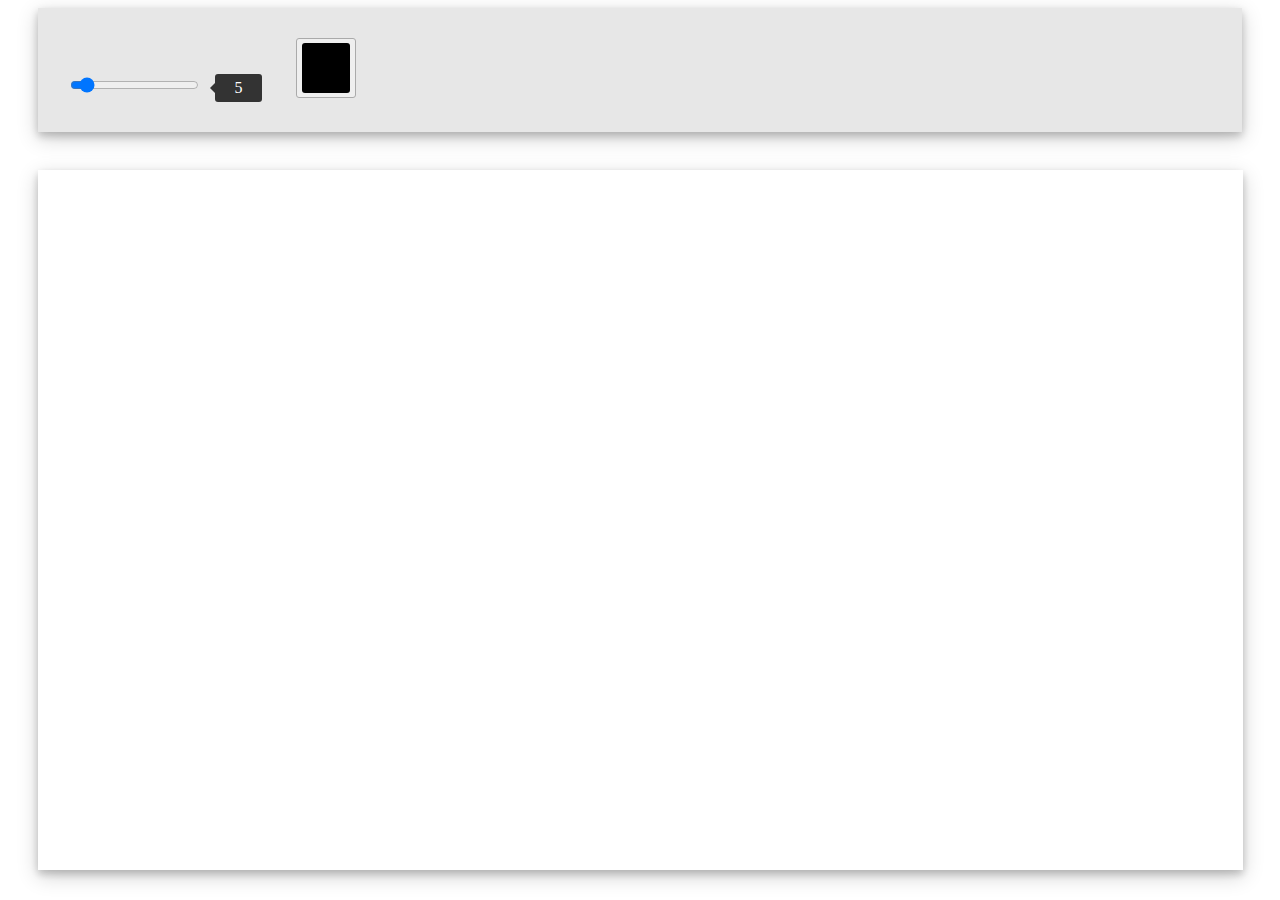
<file: public/index.html>
<!DOCTYPE html>
<html>
  <head>
    <meta charset="utf-8" />
    <meta name="viewport" content="width=device-width, initial-scale=1" />
    <title>Program Rycina</title>

    <script type="text/typescript" src="scripts/index.ts"></script>
    <link rel="stylesheet" href="css/style.css" />
    <!-- update the version number as needed -->
  </head>
  <body>
    <div class="menu">
      <input id="paintSize" type="range" class="paint-size" min="1" max="50" value="5" />
      <output for="paintSize" class="paint-size-val"></output>

      <input type="color" class="paint-color" />
    </div>
    <div class="paint-canvas-cnt"></div>
    <script type="text/javascript" src="scripts/typescript.min.js"></script>
    <script type="text/javascript" src="scripts/typescript.compile.min.js"></script>
  </body>
</html>
</file>
<file: public/css/style.css>
.menu {
  background: rgb(231, 231, 231);
  box-shadow: 0 4px 8px 0 rgba(0, 0, 0, 0.2), 0 6px 20px 0 rgba(0, 0, 0, 0.19);
  margin: 0 30px 30px 30px;
  padding: 30px;
}

.rycina {
  background: blue;
  height: calc(100%-500px);
  bottom: 0;
  position: fixed;
  top: 120px;
  left: 30px;
  right: 30px;
}

.paint-size-val {
  min-width: 2.3rem;
  border-radius: 3px;
  padding: 0 10px;
  color: #333;
  background: #333;

  margin-right: 30px;
  margin-left: 10px;

  display: inline-block;
  text-align: center;
  position: relative;
}
.paint-size-val:before {
  content: "";
  position: absolute;
  left: -10px;
  top: 50%;
  transform: translate(0, -50%);
  width: 0;
  height: 0;
  border: 5px solid transparent;
  border-right-color: #333;
}

/* miejsce na canvasy */
.paint-canvas-cnt {
  width: calc(100% - 75px);
  height: calc(100% - 200px);
  position: fixed;
  bottom: 0;
  cursor: crosshair;
  border-style: solid;
  border: #333;
  border-width: 2px;
  box-shadow: 0 4px 8px 0 rgba(0, 0, 0, 0.2), 0 6px 20px 0 rgba(0, 0, 0, 0.19);
  margin: 0 30px 30px 30px;
}

.canvas {
  border-style: solid;
  margin: 10px;
  height: 100%;
  width: 100%;
  border: #333;
  border-width: 2px;
}

/* informacja o wartości range. Domyślnie range czegoś takiego nie ma */
.paint-size-val {
  min-width: 2.3rem;
  border-radius: 3px;
  padding: 0 10px;
  color: #333;
  background: #333;
  padding: 5px;
  margin-right: 30px;
  margin-left: 10px;
  color: #fff;
  display: inline-block;
  text-align: center;
  position: relative;
}
.paint-bar .paint-size-val:before {
  content: "";
  position: absolute;
  left: -10px;
  top: 50%;
  transform: translate(0, -50%);
  width: 0;
  height: 0;
  border: 5px solid transparent;
  border-right-color: #333;
}

/* przycisk wyboru koloru */
.paint-color {
  height: 60px;
  width: 60px;
  border: 1px solid #aaa;
  border-radius: 3px;
}
.paint-color::-webkit-color-swatch-wrapper {
  padding: 3px;
  border: 0;
}
.paint-color::-webkit-color-swatch {
  border: none;
  border-radius: 3px;
}

/* przyciski z akcjami - draw, line, rectangle */

.button-mode[data-mode="draw"] {
  background-position: 0 0;
}
.button-mode[data-mode="line"] {
  background-position: -60px 0;
}
.button-mode[data-mode="rectangle"] {
  background-position: -120px 0;
}
.button-mode:focus {
  outline: none;
}
.button-mode.active {
  border-color: red;
  box-shadow: inset 0 0 0 1px red;
}

/* miejsce na canvasy */
</file>
